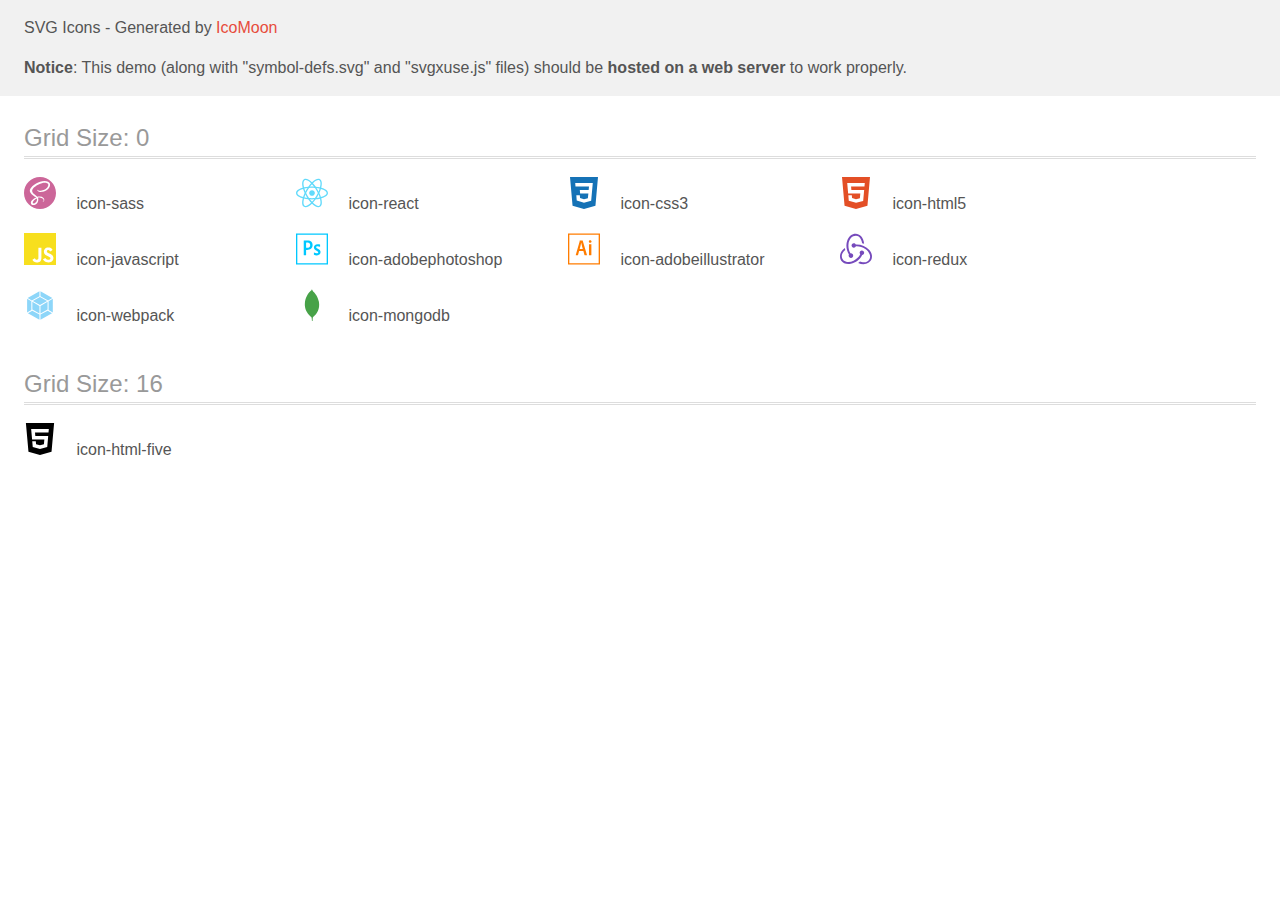
<file: images/icons/icomoon/demo-external-svg.html>
<!doctype html>
<html>
<head>
    <title>IcoMoon - SVG Icons</title>
    <meta charset="utf-8">
    <meta name="viewport" content="width=device-width, initial-scale=1">
    <link rel="stylesheet" href="demo-files/demo.css">
    <link rel="stylesheet" href="style.css">
</head>
<body>
<header class="bgc1 clearfix">
<div class="mhl">
    <p>SVG Icons - Generated by <a href="https://icomoon.io/app">IcoMoon</a></p><p><strong>Notice</strong>: This demo (along with "symbol-defs.svg" and "svgxuse.js" files) should be <b>hosted on a web server</b> to work properly.</p>
</div>
</header>
    <div class="clearfix mhl ptl">
        <h1 class="mvm mtn fgc1">Grid Size: 0</h1>
        <div class="glyph fs1">
            <div class="clearfix pbs">
                <svg class="icon icon-sass"><use xlink:href="symbol-defs.svg#icon-sass"></use></svg><span class="name"> icon-sass</span>
            </div>
        </div>
        <div class="glyph fs1">
            <div class="clearfix pbs">
                <svg class="icon icon-react"><use xlink:href="symbol-defs.svg#icon-react"></use></svg><span class="name"> icon-react</span>
            </div>
        </div>
        <div class="glyph fs1">
            <div class="clearfix pbs">
                <svg class="icon icon-css3"><use xlink:href="symbol-defs.svg#icon-css3"></use></svg><span class="name"> icon-css3</span>
            </div>
        </div>
        <div class="glyph fs1">
            <div class="clearfix pbs">
                <svg class="icon icon-html5"><use xlink:href="symbol-defs.svg#icon-html5"></use></svg><span class="name"> icon-html5</span>
            </div>
        </div>
        <div class="glyph fs1">
            <div class="clearfix pbs">
                <svg class="icon icon-javascript"><use xlink:href="symbol-defs.svg#icon-javascript"></use></svg><span class="name"> icon-javascript</span>
            </div>
        </div>
        <div class="glyph fs1">
            <div class="clearfix pbs">
                <svg class="icon icon-adobephotoshop"><use xlink:href="symbol-defs.svg#icon-adobephotoshop"></use></svg><span class="name"> icon-adobephotoshop</span>
            </div>
        </div>
        <div class="glyph fs1">
            <div class="clearfix pbs">
                <svg class="icon icon-adobeillustrator"><use xlink:href="symbol-defs.svg#icon-adobeillustrator"></use></svg><span class="name"> icon-adobeillustrator</span>
            </div>
        </div>
        <div class="glyph fs1">
            <div class="clearfix pbs">
                <svg class="icon icon-redux"><use xlink:href="symbol-defs.svg#icon-redux"></use></svg><span class="name"> icon-redux</span>
            </div>
        </div>
        <div class="glyph fs1">
            <div class="clearfix pbs">
                <svg class="icon icon-webpack"><use xlink:href="symbol-defs.svg#icon-webpack"></use></svg><span class="name"> icon-webpack</span>
            </div>
        </div>
        <div class="glyph fs1">
            <div class="clearfix pbs">
                <svg class="icon icon-mongodb"><use xlink:href="symbol-defs.svg#icon-mongodb"></use></svg><span class="name"> icon-mongodb</span>
            </div>
        </div>
  </div>
    <div class="clearfix mhl ptl">
        <h1 class="mvm mtn fgc1">Grid Size: 16</h1>
        <div class="glyph fs2">
            <div class="clearfix pbs">
                <svg class="icon icon-html-five"><use xlink:href="symbol-defs.svg#icon-html-five"></use></svg><span class="name"> icon-html-five</span>
            </div>
        </div>
  </div>
<script defer src="svgxuse.js"></script>
</body>
</html>
</file>
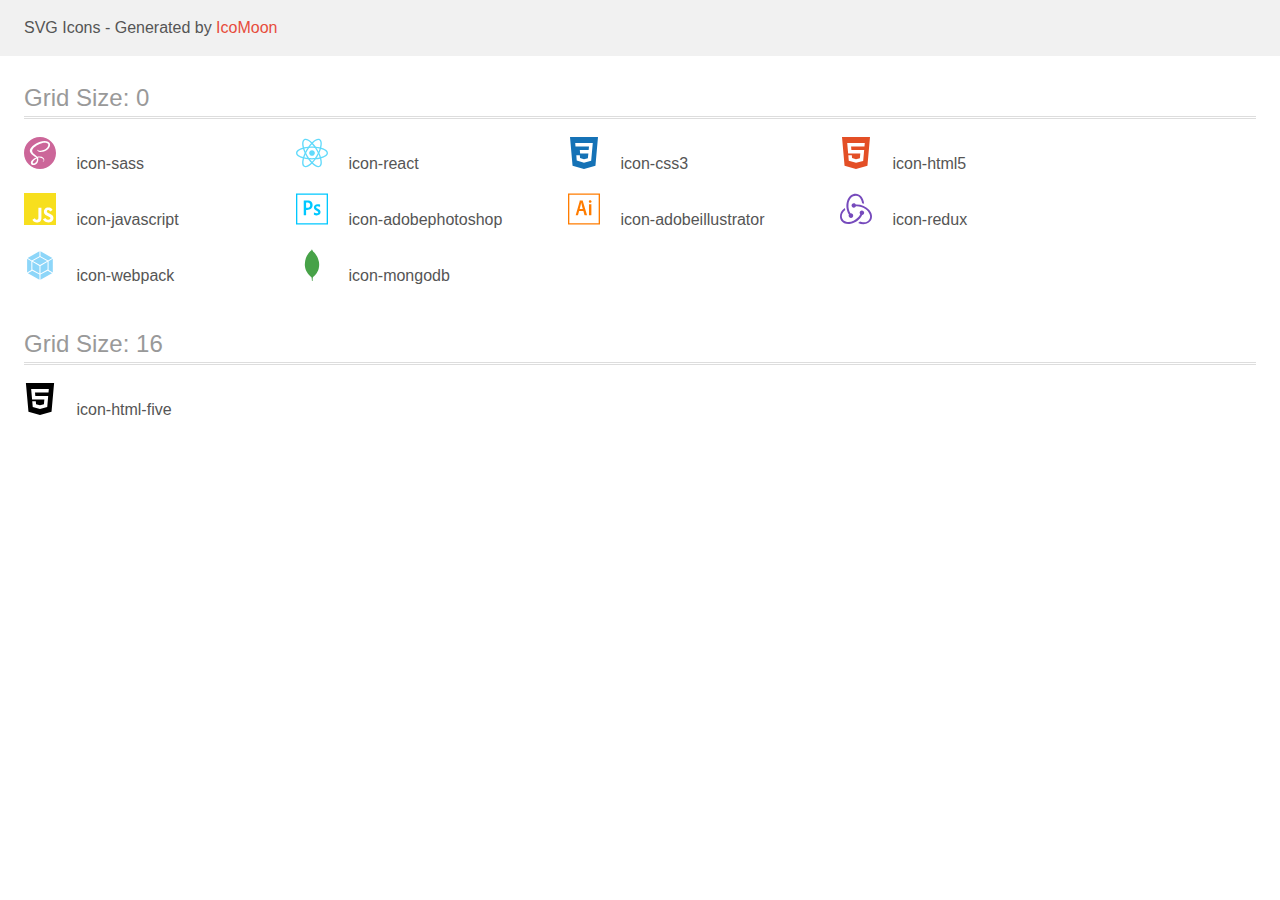
<file: images/icons/icomoon/demo.html>
<!doctype html>
<html>
<head>
    <title>IcoMoon - SVG Icons</title>
    <meta charset="utf-8">
    <meta name="viewport" content="width=device-width, initial-scale=1">
    <link rel="stylesheet" href="demo-files/demo.css">
    <link rel="stylesheet" href="style.css">
</head>
<body>
<svg aria-hidden="true" style="position: absolute; width: 0; height: 0; overflow: hidden;" version="1.1" xmlns="http://www.w3.org/2000/svg" xmlns:xlink="http://www.w3.org/1999/xlink">
<defs>
<symbol id="icon-sass" viewBox="0 0 32 32">
<title>sass</title>
<path fill="#c69" style="fill: var(--color1, #c69)" d="M16 0c8.836 0 16 7.164 16 16s-7.164 16-16 16-16-7.164-16-16 7.164-16 16-16zM12.82 21.331c0.233 0.86 0.208 1.664-0.032 2.389l-0.087 0.24c-0.032 0.081-0.069 0.16-0.104 0.235-0.187 0.387-0.435 0.747-0.74 1.080-0.931 1.012-2.229 1.396-2.787 1.073-0.6-0.349-0.301-1.78 0.779-2.92 1.161-1.224 2.827-2.012 2.827-2.012v-0.004l0.144-0.081zM26.035 6.849c-0.723-2.844-5.436-3.779-9.896-2.193-2.652 0.943-5.525 2.424-7.591 4.356-2.457 2.295-2.848 4.295-2.687 5.131 0.569 2.948 4.609 4.876 6.271 6.307v0.008c-0.489 0.24-4.075 2.039-4.915 3.9-0.9 1.96 0.14 3.361 0.82 3.54 2.1 0.581 4.26-0.48 5.42-2.199 1.12-1.681 1.021-3.841 0.539-4.901 0.661-0.18 1.44-0.26 2.44-0.139 2.801 0.32 3.361 2.080 3.24 2.8-0.12 0.719-0.697 1.139-0.899 1.259-0.2 0.121-0.26 0.16-0.241 0.241 0.020 0.12 0.121 0.12 0.28 0.1 0.22-0.040 1.461-0.6 1.521-1.961 0.060-1.72-1.581-3.639-4.5-3.6-1.2 0.021-1.961 0.121-2.5 0.341-0.040-0.060-0.081-0.1-0.14-0.14-1.8-1.94-5.14-3.3-5-5.88 0.040-0.94 0.38-3.419 6.4-6.419 4.94-2.461 8.881-1.78 9.561-0.28 0.977 2.139-2.101 6.12-7.241 6.699-1.96 0.22-2.98-0.539-3.241-0.82-0.279-0.3-0.319-0.32-0.419-0.259-0.16 0.080-0.060 0.34 0 0.5 0.16 0.4 0.78 1.1 1.861 1.46 0.939 0.3 3.24 0.479 6-0.6 3.099-1.199 5.519-4.54 4.819-7.34l0.097 0.089z"></path>
</symbol>
<symbol id="icon-react" viewBox="0 0 32 32">
<title>react</title>
<path fill="#61dafb" style="fill: var(--color2, #61dafb)" d="M18.852 16c0 1.575-1.277 2.852-2.852 2.852s-2.852-1.277-2.852-2.852c0-1.575 1.277-2.852 2.852-2.852s2.852 1.277 2.852 2.852z"></path>
<path fill="#61dafb" style="fill: var(--color2, #61dafb)" d="M8.011 21.673l-0.629-0.16c-4.691-1.185-7.381-3.197-7.381-5.519s2.691-4.333 7.381-5.519l0.629-0.159 0.177 0.624c0.545 1.86 1.163 3.443 1.899 4.957l-0.082-0.186 0.135 0.284-0.135 0.284c-0.656 1.329-1.275 2.912-1.761 4.551l-0.056 0.22-0.177 0.623zM7.089 11.933c-3.565 1.001-5.753 2.533-5.753 4.061 0 1.527 2.188 3.059 5.753 4.061 0.512-1.62 1.046-2.965 1.662-4.263l-0.086 0.202c-0.531-1.098-1.066-2.443-1.511-3.828l-0.065-0.234zM23.989 21.673l-0.177-0.625c-0.544-1.859-1.162-3.441-1.9-4.954l0.081 0.184-0.135-0.284 0.135-0.284c0.656-1.329 1.275-2.911 1.762-4.55l0.056-0.221 0.177-0.624 0.631 0.159c4.689 1.185 7.38 3.197 7.38 5.52s-2.691 4.333-7.38 5.519l-0.631 0.16zM23.335 15.995c0.64 1.385 1.169 2.747 1.576 4.061 3.567-1.003 5.753-2.535 5.753-4.061 0-1.528-2.188-3.059-5.753-4.061-0.511 1.619-1.045 2.963-1.662 4.262l0.086-0.2z"></path>
<path fill="#61dafb" style="fill: var(--color2, #61dafb)" d="M7.080 11.927l-0.177-0.623c-1.319-4.648-0.919-7.979 1.097-9.141 1.977-1.141 5.152 0.207 8.479 3.621l0.453 0.465-0.453 0.465c-1.146 1.19-2.207 2.482-3.162 3.853l-0.068 0.103-0.18 0.257-0.313 0.027c-1.875 0.151-3.596 0.439-5.264 0.86l0.218-0.047-0.629 0.159zM9.608 3.087c-0.357 0-0.673 0.077-0.94 0.231-1.325 0.764-1.56 3.42-0.647 7.004 1.21-0.285 2.681-0.521 4.18-0.658l0.131-0.010c0.894-1.264 1.792-2.37 2.756-3.414l-0.020 0.022c-2.080-2.025-4.049-3.175-5.46-3.175zM22.393 30.236c-0.001 0-0.001 0 0 0-1.9 0-4.34-1.431-6.872-4.031l-0.453-0.465 0.453-0.465c1.146-1.19 2.206-2.482 3.16-3.854l0.068-0.103 0.18-0.257 0.312-0.027c1.875-0.15 3.597-0.438 5.267-0.858l-0.218 0.046 0.629-0.159 0.179 0.624c1.316 4.645 0.917 7.977-1.099 9.139-0.449 0.259-0.988 0.411-1.562 0.411-0.016 0-0.031-0-0.047-0l0.002 0zM16.932 25.728c2.080 2.025 4.049 3.175 5.46 3.175h0.001c0.356 0 0.673-0.077 0.939-0.231 1.325-0.764 1.561-3.421 0.647-7.005-1.212 0.286-2.682 0.522-4.182 0.658l-0.13 0.010c-0.893 1.265-1.791 2.371-2.755 3.416l0.020-0.022z"></path>
<path fill="#61dafb" style="fill: var(--color2, #61dafb)" d="M24.92 11.927l-0.629-0.159c-1.453-0.376-3.175-0.664-4.939-0.806l-0.111-0.007-0.312-0.027-0.18-0.257c-1.021-1.474-2.082-2.766-3.237-3.966l0.009 0.010-0.453-0.465 0.453-0.465c3.325-3.413 6.499-4.761 8.479-3.621 2.016 1.163 2.416 4.493 1.099 9.14l-0.179 0.624zM19.667 9.653c1.523 0.139 2.969 0.364 4.312 0.668 0.915-3.584 0.679-6.24-0.647-7.004-1.317-0.761-3.793 0.405-6.4 2.944 0.943 1.022 1.841 2.128 2.666 3.289l0.069 0.103zM9.608 30.236c-0.014 0-0.030 0-0.046 0-0.574 0-1.113-0.152-1.577-0.419l0.015 0.008c-2.016-1.161-2.416-4.492-1.097-9.139l0.176-0.624 0.629 0.159c1.54 0.388 3.239 0.661 5.047 0.812l0.313 0.027 0.179 0.257c1.022 1.475 2.083 2.767 3.239 3.967l-0.010-0.010 0.453 0.465-0.453 0.465c-2.531 2.6-4.971 4.031-6.868 4.031zM8.021 21.667c-0.915 3.584-0.679 6.241 0.647 7.005 1.316 0.751 3.791-0.407 6.4-2.944-0.943-1.022-1.841-2.129-2.667-3.29l-0.069-0.103c-1.629-0.146-3.099-0.382-4.534-0.711l0.224 0.043z"></path>
<path fill="#61dafb" style="fill: var(--color2, #61dafb)" d="M16 22.504c-1.097 0-2.225-0.048-3.355-0.141l-0.313-0.027-0.18-0.257c-0.544-0.768-1.139-1.691-1.697-2.639l-0.103-0.19c-0.452-0.758-0.971-1.732-1.45-2.728l-0.105-0.243-0.133-0.284 0.133-0.284c0.584-1.239 1.102-2.212 1.658-3.161l-0.103 0.191c0.552-0.955 1.159-1.907 1.8-2.829l0.18-0.257 0.313-0.027c1.005-0.090 2.174-0.142 3.355-0.142s2.35 0.052 3.505 0.153l-0.15-0.011 0.312 0.027 0.179 0.257c1.177 1.666 2.294 3.567 3.252 5.56l0.104 0.24 0.135 0.284-0.135 0.284c-1.058 2.232-2.176 4.133-3.439 5.925l0.083-0.125-0.179 0.257-0.312 0.027c-1.129 0.093-2.259 0.141-3.356 0.141zM13.071 21.059c1.973 0.148 3.885 0.148 5.86 0 1.004-1.445 1.978-3.104 2.827-4.836l0.101-0.228c-0.947-1.958-1.922-3.617-3.012-5.19l0.083 0.126c-0.877-0.071-1.898-0.111-2.929-0.111s-2.052 0.040-3.063 0.119l0.134-0.008c-1.008 1.447-1.983 3.106-2.83 4.84l-0.099 0.224c0.951 1.96 1.926 3.619 3.014 5.193l-0.085-0.13z"></path>
</symbol>
<symbol id="icon-css3" viewBox="0 0 32 32">
<title>css3</title>
<path fill="#1572b6" style="fill: var(--color3, #1572b6)" d="M2 0h28l-2.547 28.751-11.484 3.249-11.42-3.251-2.549-28.749zM24.787 5.884l-17.573-0.004 0.284 3.496 13.5 0.003-0.34 3.621h-8.853l0.32 3.431h8.243l-0.488 4.697-3.88 1.072-3.941-1.080-0.251-2.813h-3.48l0.387 5.14 7.287 2.271 7.164-2.040 1.623-17.792z"></path>
</symbol>
<symbol id="icon-html5" viewBox="0 0 32 32">
<title>html5</title>
<path fill="#e34f26" style="fill: var(--color4, #e34f26)" d="M2 0h28l-2.547 28.751-11.484 3.249-11.419-3.251-2.551-28.749zM11.375 13l-0.309-3.624 13.412 0.004 0.307-3.496-17.568-0.004 0.931 10.68h12.168l-0.435 4.568-3.88 1.072-3.94-1.080-0.251-2.813h-3.479l0.44 5.561 7.229 1.933 7.172-1.924 0.992-10.876h-12.789z"></path>
</symbol>
<symbol id="icon-javascript" viewBox="0 0 32 32">
<title>javascript</title>
<path fill="#f7df1e" style="fill: var(--color5, #f7df1e)" d="M0 0h32v32h-32v-32zM29.379 24.368c-0.233-1.46-1.184-2.687-4.004-3.831-0.981-0.46-2.072-0.78-2.396-1.52-0.121-0.44-0.14-0.68-0.061-0.94 0.2-0.861 1.22-1.12 2.020-0.88 0.52 0.16 1 0.56 1.301 1.2 1.379-0.901 1.379-0.901 2.34-1.5-0.36-0.56-0.539-0.801-0.781-1.040-0.84-0.94-1.959-1.42-3.779-1.379l-0.94 0.119c-0.901 0.22-1.76 0.7-2.28 1.34-1.52 1.721-1.081 4.721 0.759 5.961 1.82 1.36 4.481 1.659 4.821 2.94 0.32 1.56-1.16 2.060-2.621 1.88-1.081-0.24-1.68-0.781-2.34-1.781l-2.44 1.401c0.28 0.64 0.6 0.919 1.080 1.479 2.32 2.341 8.12 2.221 9.161-1.339 0.039-0.12 0.32-0.94 0.099-2.2l0.061 0.089zM17.401 14.708h-2.997c0 2.584-0.012 5.152-0.012 7.74 0 1.643 0.084 3.151-0.184 3.615-0.44 0.919-1.573 0.801-2.088 0.64-0.528-0.261-0.796-0.621-1.107-1.14-0.084-0.14-0.147-0.261-0.169-0.261l-2.433 1.5c0.407 0.84 1 1.563 1.765 2.023 1.14 0.68 2.672 0.9 4.276 0.54 1.044-0.301 1.944-0.921 2.415-1.881 0.68-1.24 0.536-2.76 0.529-4.461 0.016-2.739 0-5.479 0-8.239l0.005-0.075z"></path>
</symbol>
<symbol id="icon-adobephotoshop" viewBox="0 0 32 32">
<title>adobephotoshop</title>
<path fill="#00c8ff" style="fill: var(--color6, #00c8ff)" d="M0 0.4v31.2h32v-31.2h-32zM1.333 1.733h29.333v28.533h-29.333v-28.533zM7.733 7.707c0-0.089 0.187-0.155 0.299-0.155 0.859-0.044 2.117-0.067 3.437-0.067 3.696 0 5.133 2.027 5.133 4.621 0 3.387-2.456 4.84-5.469 4.84-0.507 0-0.68-0.023-1.033-0.023v5.123c0 0.111-0.044 0.155-0.153 0.155h-2.059c-0.111 0-0.153-0.040-0.153-0.151v-14.344zM10.1 14.789c0.307 0.021 0.549 0.021 1.080 0.021 1.56 0 3.027-0.549 3.027-2.661 0-1.693-1.048-2.552-2.829-2.552-0.528 0-1.033 0.021-1.276 0.044v5.152zM21.576 13.205c-1.056 0-1.408 0.528-1.408 0.968 0 0.484 0.24 0.813 1.649 1.54 2.091 1.013 2.749 1.98 2.749 3.409 0 2.133-1.627 3.28-3.827 3.28-1.168 0-2.16-0.244-2.733-0.573-0.087-0.044-0.107-0.109-0.107-0.22v-1.956c0-0.133 0.064-0.177 0.152-0.112 0.832 0.551 1.803 0.792 2.683 0.792 1.056 0 1.496-0.44 1.496-1.035 0-0.484-0.307-0.903-1.649-1.607-1.893-0.907-2.685-1.827-2.685-3.369 0-1.716 1.341-3.147 3.673-3.147 1.147 0 1.952 0.176 2.392 0.373 0.109 0.067 0.133 0.176 0.133 0.264v1.827c0 0.111-0.067 0.177-0.2 0.133-0.592-0.352-1.467-0.573-2.324-0.573z"></path>
</symbol>
<symbol id="icon-adobeillustrator" viewBox="0 0 32 32">
<title>adobeillustrator</title>
<path fill="#ff7c00" style="fill: var(--color7, #ff7c00)" d="M0 0.4v31.2h32v-31.2h-32zM1.333 1.733h29.333v28.533h-29.333v-28.533zM11.1 18.067l-1.056 3.997c-0.023 0.111-0.067 0.136-0.197 0.136h-1.957c-0.133 0-0.153-0.044-0.133-0.197l3.787-13.26c0.067-0.24 0.109-0.451 0.131-1.111 0-0.088 0.044-0.133 0.111-0.133h2.795c0.088 0 0.133 0.024 0.155 0.133l4.247 14.392c0.023 0.111 0 0.176-0.111 0.176h-2.2c-0.111 0-0.176-0.027-0.197-0.115l-1.1-4.020h-4.276zM14.817 15.9c-0.373-1.475-1.253-4.704-1.584-6.267h-0.023c-0.285 1.56-0.989 4.2-1.54 6.267h3.147zM20.817 8.489c0-0.857 0.593-1.364 1.364-1.364 0.813 0 1.364 0.549 1.364 1.364 0 0.88-0.573 1.364-1.387 1.364-0.8 0-1.347-0.484-1.347-1.364zM20.967 11.521c0-0.107 0.044-0.147 0.155-0.147h2.093c0.117 0 0.16 0.044 0.16 0.155v10.527c0 0.111-0.021 0.155-0.153 0.155h-2.067c-0.133 0-0.177-0.067-0.177-0.173v-10.517z"></path>
</symbol>
<symbol id="icon-redux" viewBox="0 0 32 32">
<title>redux</title>
<path fill="#764abc" style="fill: var(--color8, #764abc)" d="M22.177 22.005c1.159-0.1 2.057-1.12 1.999-2.339-0.061-1.219-1.060-2.197-2.277-2.197h-0.081c-1.257 0.041-2.237 1.099-2.197 2.359 0.040 0.639 0.301 1.159 0.659 1.537-1.397 2.717-3.495 4.715-6.672 6.393-2.137 1.117-4.395 1.539-6.592 1.239-1.837-0.259-3.275-1.080-4.155-2.397-1.317-1.999-1.437-4.155-0.34-6.312 0.801-1.559 1.999-2.697 2.799-3.257-0.2-0.519-0.44-1.397-0.56-2.056-5.915 4.236-5.313 10.028-3.516 12.765 1.339 1.997 4.076 3.275 7.072 3.275 0.799 0 1.639-0.059 2.457-0.259 5.195-0.999 9.129-4.115 11.387-8.709l0.019-0.041z"></path>
<path fill="#764abc" style="fill: var(--color8, #764abc)" d="M29.308 17.011c-3.095-3.636-7.651-5.633-12.845-5.633h-0.68c-0.337-0.739-1.116-1.199-1.996-1.199h-0.060c-1.257 0-2.237 1.080-2.196 2.337 0.040 1.197 1.059 2.197 2.277 2.197h0.099c0.9-0.040 1.679-0.6 1.997-1.399h0.74c3.079 0 5.993 0.899 8.651 2.656 2.036 1.339 3.496 3.096 4.315 5.195 0.717 1.717 0.679 3.396-0.060 4.796-1.139 2.196-3.057 3.356-5.593 3.356-1.599 0-3.156-0.5-3.956-0.859-0.479 0.397-1.279 1.057-1.859 1.457 1.757 0.797 3.536 1.257 5.253 1.257 3.896 0 6.791-2.196 7.891-4.315 1.197-2.397 1.099-6.432-1.959-9.888l-0.019 0.040z"></path>
<path fill="#764abc" style="fill: var(--color8, #764abc)" d="M8.653 22.723c0.039 1.199 1.057 2.197 2.277 2.197h0.080c1.279-0.040 2.257-1.097 2.197-2.357 0-1.199-1.039-2.196-2.257-2.196h-0.081c-0.080 0-0.199 0-0.3 0.039-1.657-2.797-2.357-5.795-2.096-9.028 0.159-2.437 0.959-4.556 2.396-6.313 1.199-1.499 3.456-2.239 4.995-2.277 4.315-0.081 6.113 5.295 6.252 7.432l1.997 0.599c-0.46-6.552-4.533-9.989-8.429-9.989-3.656 0-7.031 2.657-8.391 6.553-1.857 5.195-0.639 10.188 1.639 14.184-0.199 0.26-0.319 0.719-0.279 1.157z"></path>
</symbol>
<symbol id="icon-webpack" viewBox="0 0 32 32">
<title>webpack</title>
<path fill="#8dd6f9" style="fill: var(--color9, #8dd6f9)" d="M28.021 24.16l-11.553 6.506v-5.068l7.198-3.942 4.355 2.503zM28.811 23.448v-13.607l-4.228 2.429v8.746l4.228 2.432zM3.901 24.16l11.553 6.506v-5.068l-7.198-3.942-4.355 2.503zM3.111 23.448v-13.607l4.228 2.429v8.746l-4.228 2.432zM3.605 8.96l11.849-6.674v4.9l-7.649 4.19-4.2-2.415zM28.317 8.96l-11.849-6.674v4.9l7.649 4.19 4.2-2.415zM15.454 24.446l-7.102-3.887v-7.703l7.101 4.083v7.508zM16.468 24.446l7.101-3.887v-7.703l-7.101 4.083v7.508zM8.833 11.965l7.129-3.904 7.129 3.904-7.129 4.099-7.129-4.099z"></path>
</symbol>
<symbol id="icon-mongodb" viewBox="0 0 32 32">
<title>mongodb</title>
<path fill="#47a248" style="fill: var(--color10, #47a248)" d="M22.907 12.691c-1.684-7.413-5.656-9.849-6.083-10.781-0.469-0.657-0.977-1.909-0.977-1.909-0.003 0.025-0.005 0.041-0.007 0.065v0.017h-0.001c-0.003 0.020-0.004 0.033-0.005 0.052v0.020h-0.003c0 0.013-0.003 0.024-0.003 0.035v0.035h-0.004c-0.001 0.011-0.001 0.024-0.004 0.033v0.028h-0.003c0 0.009 0 0.020-0.003 0.028v0.027h-0.003c0 0.013-0.001 0.029-0.003 0.043v0.003c-0.004 0.023-0.008 0.045-0.012 0.067v0.011h-0.003c-0.001 0.005-0.004 0.011-0.004 0.016v0.023h-0.004v0.029h-0.007v0.024h-0.007v0.028h-0.005v0.025h-0.005v0.023h-0.008v0.019h-0.005v0.024h-0.005v0.019h-0.007v0.017h-0.004v0.020h-0.005c-0.001 0.001-0.001 0.004-0.001 0.005v0.013h-0.004c-0.001 0.003-0.001 0.005-0.001 0.008v0.008h-0.003c-0.001 0.004-0.003 0.011-0.003 0.013-0.004 0.009-0.009 0.019-0.013 0.028v0.003c-0.003 0.003-0.005 0.007-0.007 0.009v0.011h-0.005v0.011h-0.007v0.011h-0.004v0.013h-0.008v0.019h-0.005v0.005h-0.005v0.011h-0.005v0.015h-0.005v0.011h-0.008v0.015h-0.005v0.011h-0.007v0.011h-0.004v0.013h-0.007v0.011h-0.005v0.008h-0.005v0.011h-0.008v0.012h-0.005v0.008h-0.007v0.011h-0.005v0.015h-0.007v0.005h-0.004v0.011h-0.008v0.005h-0.005v0.013h-0.005v0.005h-0.005v0.011h-0.007v0.008h-0.004l-0.003 0.005v0.005h-0.003c-0.001 0.003-0.003 0.003-0.003 0.005v0.001h-0.001c-0.001 0.004-0.003 0.007-0.005 0.009v0.004h-0.001c-0.007 0.008-0.011 0.016-0.016 0.024v0.001c-0.003 0.003-0.009 0.008-0.012 0.013v0.003h-0.001c-0.001 0.001-0.004 0.003-0.004 0.004v0.004h-0.003l-0.004 0.004v0.001h-0.001c0 0.001-0.003 0.003-0.004 0.005v0.005h-0.004l-0.003 0.003v0.003h-0.003c0 0.003-0.003 0.003-0.003 0.004v0.004h-0.005c0 0.001-0.001 0.003-0.003 0.004v0.008h-0.004v0.005h-0.005v0.008h-0.005v0.011h-0.007v-0.011h-0.007v0.005h-0.005v0.008h-0.007v0.011h-0.007v0.005h-0.005v0.008h-0.005v0.005h-0.005v0.011h-0.008v0.005h-0.005v0.008h-0.007v0.005h-0.005v0.007h-0.007v0.013h-0.003v0.005h-0.008v0.007h-0.005v0.003h-0.005v0.005h-0.007v0.013h-0.005v0.005h-0.007v0.005h-0.005v0.008h-0.007v0.005h-0.007v0.005h-0.005v0.005h-0.005v0.013h-0.005v0.007h-0.008v0.005h-0.005v0.005h-0.007v0.008h-0.005v0.005h-0.007v0.009h-0.005v0.005h-0.008v0.008h-0.003v0.005h-0.005v0.005h-0.007v0.005h-0.005v0.008h-0.007v0.005h-0.004c-0.001 0.001-0.001 0.003-0.001 0.003v0.003h-0.003l-0.005 0.005s-0.003 0.003-0.005 0.004v0.008h-0.005v0.007h-0.005v0.005h-0.005v0.005h-0.004l-0.004 0.004v0.004h-0.003l-0.003 0.003v0.004h-0.003c-0.007 0.008-0.009 0.013-0.019 0.021-0.003 0.003-0.011 0.009-0.016 0.013-0.016 0.011-0.036 0.028-0.052 0.043-0.011 0.007-0.021 0.016-0.029 0.023v0.001h-0.001c-0.021 0.017-0.041 0.033-0.065 0.052v0.001c-0.032 0.027-0.063 0.052-0.099 0.083v-0.001h-0.003c-0.076 0.063-0.156 0.133-0.248 0.212v0.001h-0.001c-0.225 0.197-0.493 0.451-0.793 0.757l-0.025 0.025c-1.813 1.876-4.671 5.785-4.972 12.103-0.027 0.523-0.021 1.031 0.008 1.525v0.012c0.145 2.489 0.927 4.615 1.904 6.341v0.001c0.389 0.688 0.809 1.313 1.235 1.873v0.001c1.469 1.94 2.969 3.089 3.352 3.368 0.588 1.364 0.533 3.705 0.533 3.705l0.859 0.287s-0.175-2.268 0.071-3.363c0.076-0.343 0.256-0.635 0.465-0.883 0.141-0.1 0.56-0.401 1.063-0.86 0.024-0.025 0.037-0.048 0.059-0.072 2.028-1.891 5.816-6.547 4.517-14.132z"></path>
</symbol>
<symbol id="icon-html-five" viewBox="0 0 32 32">
<title>html-five</title>
<path d="M1.892 0l2.567 28.801 11.524 3.199 11.554-3.204 2.572-28.796h-28.216zM24.52 9.42h-13.517l0.322 3.617h12.874l-0.97 10.844-7.245 2.008-7.237-2.008-0.495-5.547h3.547l0.252 2.82 3.933 1.060 0.009-0.002 3.935-1.062 0.408-4.58h-12.242l-0.953-10.681h17.694l-0.316 3.532z"></path>
</symbol>
</defs>
</svg>

<header class="bgc1 clearfix">
<div class="mhl">
    <p>SVG Icons - Generated by <a href="https://icomoon.io/app">IcoMoon</a></p>
</div>
</header>
    <div class="clearfix mhl ptl">
        <h1 class="mvm mtn fgc1">Grid Size: 0</h1>
        <div class="glyph fs1">
            <div class="clearfix pbs">
                <svg class="icon icon-sass"><use xlink:href="#icon-sass"></use></svg><span class="name"> icon-sass</span>
            </div>
        </div>
        <div class="glyph fs1">
            <div class="clearfix pbs">
                <svg class="icon icon-react"><use xlink:href="#icon-react"></use></svg><span class="name"> icon-react</span>
            </div>
        </div>
        <div class="glyph fs1">
            <div class="clearfix pbs">
                <svg class="icon icon-css3"><use xlink:href="#icon-css3"></use></svg><span class="name"> icon-css3</span>
            </div>
        </div>
        <div class="glyph fs1">
            <div class="clearfix pbs">
                <svg class="icon icon-html5"><use xlink:href="#icon-html5"></use></svg><span class="name"> icon-html5</span>
            </div>
        </div>
        <div class="glyph fs1">
            <div class="clearfix pbs">
                <svg class="icon icon-javascript"><use xlink:href="#icon-javascript"></use></svg><span class="name"> icon-javascript</span>
            </div>
        </div>
        <div class="glyph fs1">
            <div class="clearfix pbs">
                <svg class="icon icon-adobephotoshop"><use xlink:href="#icon-adobephotoshop"></use></svg><span class="name"> icon-adobephotoshop</span>
            </div>
        </div>
        <div class="glyph fs1">
            <div class="clearfix pbs">
                <svg class="icon icon-adobeillustrator"><use xlink:href="#icon-adobeillustrator"></use></svg><span class="name"> icon-adobeillustrator</span>
            </div>
        </div>
        <div class="glyph fs1">
            <div class="clearfix pbs">
                <svg class="icon icon-redux"><use xlink:href="#icon-redux"></use></svg><span class="name"> icon-redux</span>
            </div>
        </div>
        <div class="glyph fs1">
            <div class="clearfix pbs">
                <svg class="icon icon-webpack"><use xlink:href="#icon-webpack"></use></svg><span class="name"> icon-webpack</span>
            </div>
        </div>
        <div class="glyph fs1">
            <div class="clearfix pbs">
                <svg class="icon icon-mongodb"><use xlink:href="#icon-mongodb"></use></svg><span class="name"> icon-mongodb</span>
            </div>
        </div>
  </div>
    <div class="clearfix mhl ptl">
        <h1 class="mvm mtn fgc1">Grid Size: 16</h1>
        <div class="glyph fs2">
            <div class="clearfix pbs">
                <svg class="icon icon-html-five"><use xlink:href="#icon-html-five"></use></svg><span class="name"> icon-html-five</span>
            </div>
        </div>
  </div>
<script defer src="svgxuse.js"></script>
</body>
</html>
</file>
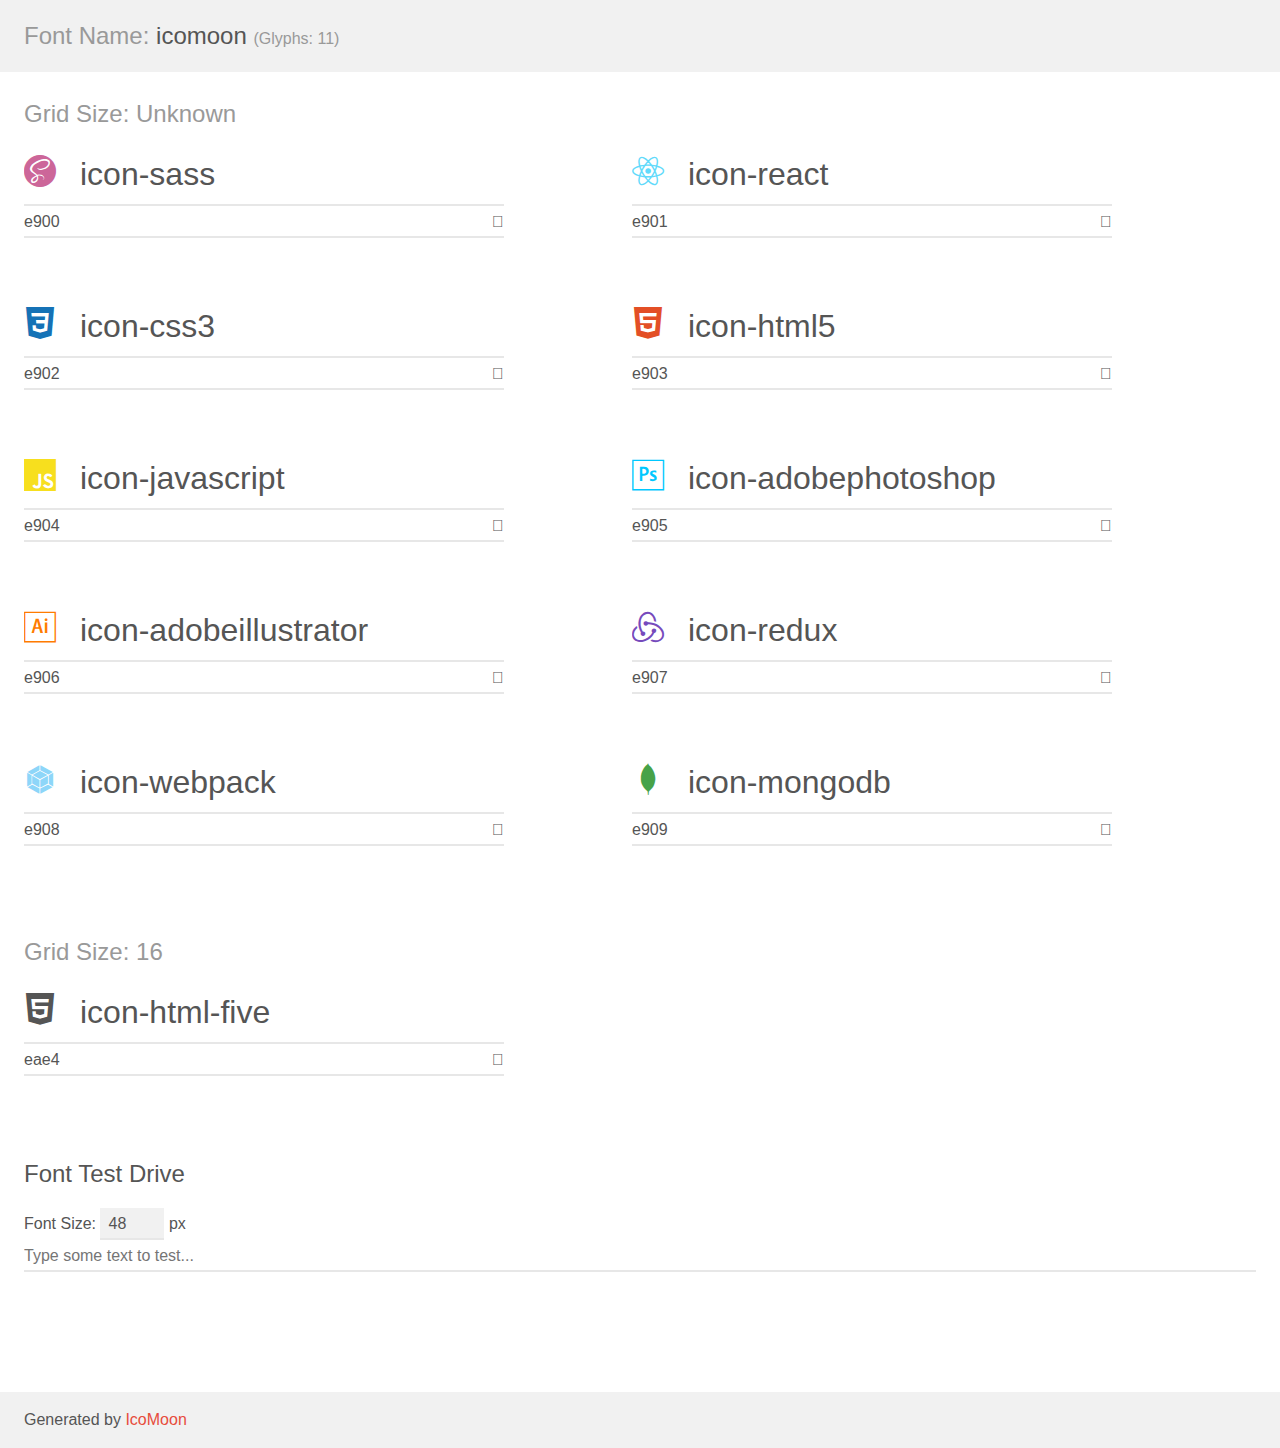
<file: images/icons/icomoon1/demo.html>
<!doctype html>
<html>
<head>
    <meta charset="utf-8">
    <title>IcoMoon Demo</title>
    <meta name="description" content="An Icon Font Generated By IcoMoon.io">
    <meta name="viewport" content="width=device-width, initial-scale=1">
    <link rel="stylesheet" href="demo-files/demo.css">
    <link rel="stylesheet" href="style.css"></head>
<body>
    <div class="bgc1 clearfix">
        <h1 class="mhmm mvm"><span class="fgc1">Font Name:</span> icomoon <small class="fgc1">(Glyphs:&nbsp;11)</small></h1>
    </div>
    <div class="clearfix mhl ptl">
        <h1 class="mvm mtn fgc1">Grid Size: Unknown</h1>
        <div class="glyph fs1">
            <div class="clearfix bshadow0 pbs">
                <span class="icon-sass">
                
                </span>
                <span class="mls"> icon-sass</span>
            </div>
            <fieldset class="fs0 size1of1 clearfix hidden-false">
                <input type="text" readonly value="e900" class="unit size1of2" />
                <input type="text" maxlength="1" readonly value="&#xe900;" class="unitRight size1of2 talign-right" />
            </fieldset>
            <div class="fs0 bshadow0 clearfix hidden-true">
                <span class="unit pvs fgc1">liga: </span>
                <input type="text" readonly value="" class="liga unitRight" />
            </div>
        </div>
        <div class="glyph fs1">
            <div class="clearfix bshadow0 pbs">
                <span class="icon-react">
                
                </span>
                <span class="mls"> icon-react</span>
            </div>
            <fieldset class="fs0 size1of1 clearfix hidden-false">
                <input type="text" readonly value="e901" class="unit size1of2" />
                <input type="text" maxlength="1" readonly value="&#xe901;" class="unitRight size1of2 talign-right" />
            </fieldset>
            <div class="fs0 bshadow0 clearfix hidden-true">
                <span class="unit pvs fgc1">liga: </span>
                <input type="text" readonly value="" class="liga unitRight" />
            </div>
        </div>
        <div class="glyph fs1">
            <div class="clearfix bshadow0 pbs">
                <span class="icon-css3">
                
                </span>
                <span class="mls"> icon-css3</span>
            </div>
            <fieldset class="fs0 size1of1 clearfix hidden-false">
                <input type="text" readonly value="e902" class="unit size1of2" />
                <input type="text" maxlength="1" readonly value="&#xe902;" class="unitRight size1of2 talign-right" />
            </fieldset>
            <div class="fs0 bshadow0 clearfix hidden-true">
                <span class="unit pvs fgc1">liga: </span>
                <input type="text" readonly value="" class="liga unitRight" />
            </div>
        </div>
        <div class="glyph fs1">
            <div class="clearfix bshadow0 pbs">
                <span class="icon-html5">
                
                </span>
                <span class="mls"> icon-html5</span>
            </div>
            <fieldset class="fs0 size1of1 clearfix hidden-false">
                <input type="text" readonly value="e903" class="unit size1of2" />
                <input type="text" maxlength="1" readonly value="&#xe903;" class="unitRight size1of2 talign-right" />
            </fieldset>
            <div class="fs0 bshadow0 clearfix hidden-true">
                <span class="unit pvs fgc1">liga: </span>
                <input type="text" readonly value="" class="liga unitRight" />
            </div>
        </div>
        <div class="glyph fs1">
            <div class="clearfix bshadow0 pbs">
                <span class="icon-javascript">
                
                </span>
                <span class="mls"> icon-javascript</span>
            </div>
            <fieldset class="fs0 size1of1 clearfix hidden-false">
                <input type="text" readonly value="e904" class="unit size1of2" />
                <input type="text" maxlength="1" readonly value="&#xe904;" class="unitRight size1of2 talign-right" />
            </fieldset>
            <div class="fs0 bshadow0 clearfix hidden-true">
                <span class="unit pvs fgc1">liga: </span>
                <input type="text" readonly value="" class="liga unitRight" />
            </div>
        </div>
        <div class="glyph fs1">
            <div class="clearfix bshadow0 pbs">
                <span class="icon-adobephotoshop">
                
                </span>
                <span class="mls"> icon-adobephotoshop</span>
            </div>
            <fieldset class="fs0 size1of1 clearfix hidden-false">
                <input type="text" readonly value="e905" class="unit size1of2" />
                <input type="text" maxlength="1" readonly value="&#xe905;" class="unitRight size1of2 talign-right" />
            </fieldset>
            <div class="fs0 bshadow0 clearfix hidden-true">
                <span class="unit pvs fgc1">liga: </span>
                <input type="text" readonly value="" class="liga unitRight" />
            </div>
        </div>
        <div class="glyph fs1">
            <div class="clearfix bshadow0 pbs">
                <span class="icon-adobeillustrator">
                
                </span>
                <span class="mls"> icon-adobeillustrator</span>
            </div>
            <fieldset class="fs0 size1of1 clearfix hidden-false">
                <input type="text" readonly value="e906" class="unit size1of2" />
                <input type="text" maxlength="1" readonly value="&#xe906;" class="unitRight size1of2 talign-right" />
            </fieldset>
            <div class="fs0 bshadow0 clearfix hidden-true">
                <span class="unit pvs fgc1">liga: </span>
                <input type="text" readonly value="" class="liga unitRight" />
            </div>
        </div>
        <div class="glyph fs1">
            <div class="clearfix bshadow0 pbs">
                <span class="icon-redux">
                
                </span>
                <span class="mls"> icon-redux</span>
            </div>
            <fieldset class="fs0 size1of1 clearfix hidden-false">
                <input type="text" readonly value="e907" class="unit size1of2" />
                <input type="text" maxlength="1" readonly value="&#xe907;" class="unitRight size1of2 talign-right" />
            </fieldset>
            <div class="fs0 bshadow0 clearfix hidden-true">
                <span class="unit pvs fgc1">liga: </span>
                <input type="text" readonly value="" class="liga unitRight" />
            </div>
        </div>
        <div class="glyph fs1">
            <div class="clearfix bshadow0 pbs">
                <span class="icon-webpack">
                
                </span>
                <span class="mls"> icon-webpack</span>
            </div>
            <fieldset class="fs0 size1of1 clearfix hidden-false">
                <input type="text" readonly value="e908" class="unit size1of2" />
                <input type="text" maxlength="1" readonly value="&#xe908;" class="unitRight size1of2 talign-right" />
            </fieldset>
            <div class="fs0 bshadow0 clearfix hidden-true">
                <span class="unit pvs fgc1">liga: </span>
                <input type="text" readonly value="" class="liga unitRight" />
            </div>
        </div>
        <div class="glyph fs1">
            <div class="clearfix bshadow0 pbs">
                <span class="icon-mongodb">
                
                </span>
                <span class="mls"> icon-mongodb</span>
            </div>
            <fieldset class="fs0 size1of1 clearfix hidden-false">
                <input type="text" readonly value="e909" class="unit size1of2" />
                <input type="text" maxlength="1" readonly value="&#xe909;" class="unitRight size1of2 talign-right" />
            </fieldset>
            <div class="fs0 bshadow0 clearfix hidden-true">
                <span class="unit pvs fgc1">liga: </span>
                <input type="text" readonly value="" class="liga unitRight" />
            </div>
        </div>
    </div>
    <div class="clearfix mhl ptl">
        <h1 class="mvm mtn fgc1">Grid Size: 16</h1>
        <div class="glyph fs2">
            <div class="clearfix bshadow0 pbs">
                <span class="icon-html-five">
                
                </span>
                <span class="mls"> icon-html-five</span>
            </div>
            <fieldset class="fs0 size1of1 clearfix hidden-false">
                <input type="text" readonly value="eae4" class="unit size1of2" />
                <input type="text" maxlength="1" readonly value="&#xeae4;" class="unitRight size1of2 talign-right" />
            </fieldset>
            <div class="fs0 bshadow0 clearfix hidden-true">
                <span class="unit pvs fgc1">liga: </span>
                <input type="text" readonly value="html-five, w3c" class="liga unitRight" />
            </div>
        </div>
    </div>

    <!--[if gt IE 8]><!-->
    <div class="mhl clearfix mbl">
        <h1>Font Test Drive</h1>
        <label>
            Font Size: <input id="fontSize" type="number" class="textbox0 mbm"
            min="8" value="48" />
            px
        </label>
        <input id="testText" type="text" class="phl size1of1 mvl"
        placeholder="Type some text to test..." value=""/>
        <div id="testDrive" class="icon-">&nbsp;
        </div>
    </div>
    <!--<![endif]-->
    <div class="bgc1 clearfix">
        <p class="mhl">Generated by <a href="https://icomoon.io/app">IcoMoon</a></p>
    </div>

    <script src="demo-files/demo.js"></script>
</body>
</html>
</file>
<file: images/icons/icomoon/demo-files/demo.css>
body {
  padding: 0;
  margin: 0;
  font-family: sans-serif;
  font-size: 1em;
  line-height: 1.5;
  color: #555;
  background: #fff;
}
h1 {
  font-size: 1.5em;
  font-weight: normal;
  box-shadow: 0 1px #ddd, 0 2px #fff, 0 3px #ddd;
}
small {
  font-size: .66666667em;
}
a {
  color: #e74c3c;
  text-decoration: none;
}
a:hover, a:focus {
  box-shadow: 0 1px #e74c3c;
}
.bshadow0, input {
  box-shadow: inset 0 -2px #e7e7e7;
}
input:hover {
  box-shadow: inset 0 -2px #ccc;
}
input, fieldset {
  font-size: 1em;
  margin: 0;
  padding: 0;
  border: 0;
}
input {
  color: inherit;
  line-height: 1.5;
  height: 1.5em;
  padding: .25em 0;
}
input:focus {
  outline: none;
  box-shadow: inset 0 -2px #449fdb;
}
.glyph {
  font-size: 16px;
  margin-right: 1.5em;
  float: left;
  width: 7em;
}
svg {
  color: #000;
}
.liga {
  width: 80%;
  width: calc(100% - 2.5em);
}
.talign-right {
  text-align: right;
}
.talign-center {
  text-align: center;
}
.bgc1 {
  background: #f1f1f1;
}
.fgc0 {
  color: #000;
}
.fgc1 {
  color: #999;
}
p {
  margin-top: 1em;
  margin-bottom: 1em;
}
.mvm {
  margin-top: .75em;
  margin-bottom: .75em;
}
.mtn {
  margin-top: 0;
}
.mtl, .mal {
  margin-top: 1.5em;
}
.mbl, .mal {
  margin-bottom: 1.5em;
}
.mal, .mhl {
  margin-left: 1.5em;
  margin-right: 1.5em;
}
.mhmm {
  margin-left: 1em;
  margin-right: 1em;
}
.ptl {
  padding-top: 1.5em;
}
.pbs, .pvs {
  padding-bottom: .25em;
}
.pvs, .pts {
  padding-top: .25em;
}
.unit {
  float: left;
}
.unitRight {
  float: right;
}
.size1of2 {
  width: 50%;
}
.size1of1 {
  width: 100%;
}
.clearfix:before, .clearfix:after {
  content: " ";
  display: table;
}
.clearfix:after {
  clear: both;
}
.hidden-true {
  display: none;
}
.textbox0 {
  width: 3em;
  background: #f1f1f1;
  padding: .25em .5em;
  line-height: 1.5;
  height: 1.5em;
}
.fs0 {
  font-size: 16px;
}
.fs1 {
  font-size: 32px;
}
.fs2 {
  font-size: 32px;
}
.name {
  font-size: 0.5em;
  margin-left: 1em;
}
</file>
<file: images/icons/icomoon/style.css>
.icon {
  display: inline-block;
  width: 1em;
  height: 1em;
  stroke-width: 0;
  stroke: currentColor;
  fill: currentColor;
}

/* ==========================================
Single-colored icons can be modified like so:
.icon-name {
  font-size: 32px;
  color: red;
}
========================================== */
</file>
<file: images/icons/icomoon1/demo-files/demo.css>
body {
  padding: 0;
  margin: 0;
  font-family: sans-serif;
  font-size: 1em;
  line-height: 1.5;
  color: #555;
  background: #fff;
}
h1 {
  font-size: 1.5em;
  font-weight: normal;
}
small {
  font-size: .66666667em;
}
a {
  color: #e74c3c;
  text-decoration: none;
}
a:hover, a:focus {
  box-shadow: 0 1px #e74c3c;
}
.bshadow0, input {
  box-shadow: inset 0 -2px #e7e7e7;
}
input:hover {
  box-shadow: inset 0 -2px #ccc;
}
input, fieldset {
  font-family: sans-serif;
  font-size: 1em;
  margin: 0;
  padding: 0;
  border: 0;
}
input {
  color: inherit;
  line-height: 1.5;
  height: 1.5em;
  padding: .25em 0;
}
input:focus {
  outline: none;
  box-shadow: inset 0 -2px #449fdb;
}
.glyph {
  font-size: 16px;
  width: 15em;
  padding-bottom: 1em;
  margin-right: 4em;
  margin-bottom: 1em;
  float: left;
  overflow: hidden;
}
.liga {
  width: 80%;
  width: calc(100% - 2.5em);
}
.talign-right {
  text-align: right;
}
.talign-center {
  text-align: center;
}
.bgc1 {
  background: #f1f1f1;
}
.fgc1 {
  color: #999;
}
.fgc0 {
  color: #000;
}
p {
  margin-top: 1em;
  margin-bottom: 1em;
}
.mvm {
  margin-top: .75em;
  margin-bottom: .75em;
}
.mtn {
  margin-top: 0;
}
.mtl, .mal {
  margin-top: 1.5em;
}
.mbl, .mal {
  margin-bottom: 1.5em;
}
.mal, .mhl {
  margin-left: 1.5em;
  margin-right: 1.5em;
}
.mhmm {
  margin-left: 1em;
  margin-right: 1em;
}
.mls {
  margin-left: .25em;
}
.ptl {
  padding-top: 1.5em;
}
.pbs, .pvs {
  padding-bottom: .25em;
}
.pvs, .pts {
  padding-top: .25em;
}
.unit {
  float: left;
}
.unitRight {
  float: right;
}
.size1of2 {
  width: 50%;
}
.size1of1 {
  width: 100%;
}
.clearfix:before, .clearfix:after {
  content: " ";
  display: table;
}
.clearfix:after {
  clear: both;
}
.hidden-true {
  display: none;
}
.textbox0 {
  width: 3em;
  background: #f1f1f1;
  padding: .25em .5em;
  line-height: 1.5;
  height: 1.5em;
}
#testDrive {
  display: block;
  padding-top: 24px;
  line-height: 1.5;
}
.fs0 {
  font-size: 16px;
}
.fs1 {
  font-size: 32px;
}
.fs2 {
  font-size: 32px;
}
</file>
<file: images/icons/icomoon1/style.css>
@font-face {
  font-family: 'icomoon';
  src:  url('fonts/icomoon.eot?48b3k3');
  src:  url('fonts/icomoon.eot?48b3k3#iefix') format('embedded-opentype'),
    url('fonts/icomoon.ttf?48b3k3') format('truetype'),
    url('fonts/icomoon.woff?48b3k3') format('woff'),
    url('fonts/icomoon.svg?48b3k3#icomoon') format('svg');
  font-weight: normal;
  font-style: normal;
}

[class^="icon-"], [class*=" icon-"] {
  /* use !important to prevent issues with browser extensions that change fonts */
  font-family: 'icomoon' !important;
  speak: none;
  font-style: normal;
  font-weight: normal;
  font-variant: normal;
  text-transform: none;
  line-height: 1;

  /* Better Font Rendering =========== */
  -webkit-font-smoothing: antialiased;
  -moz-osx-font-smoothing: grayscale;
}

.icon-sass:before {
  content: "\e900";
  color: #c69;
}
.icon-react:before {
  content: "\e901";
  color: #61dafb;
}
.icon-css3:before {
  content: "\e902";
  color: #1572b6;
}
.icon-html5:before {
  content: "\e903";
  color: #e34f26;
}
.icon-javascript:before {
  content: "\e904";
  color: #f7df1e;
}
.icon-adobephotoshop:before {
  content: "\e905";
  color: #00c8ff;
}
.icon-adobeillustrator:before {
  content: "\e906";
  color: #ff7c00;
}
.icon-redux:before {
  content: "\e907";
  color: #764abc;
}
.icon-webpack:before {
  content: "\e908";
  color: #8dd6f9;
}
.icon-mongodb:before {
  content: "\e909";
  color: #47a248;
}
.icon-html-five:before {
  content: "\eae4";
}
</file>
